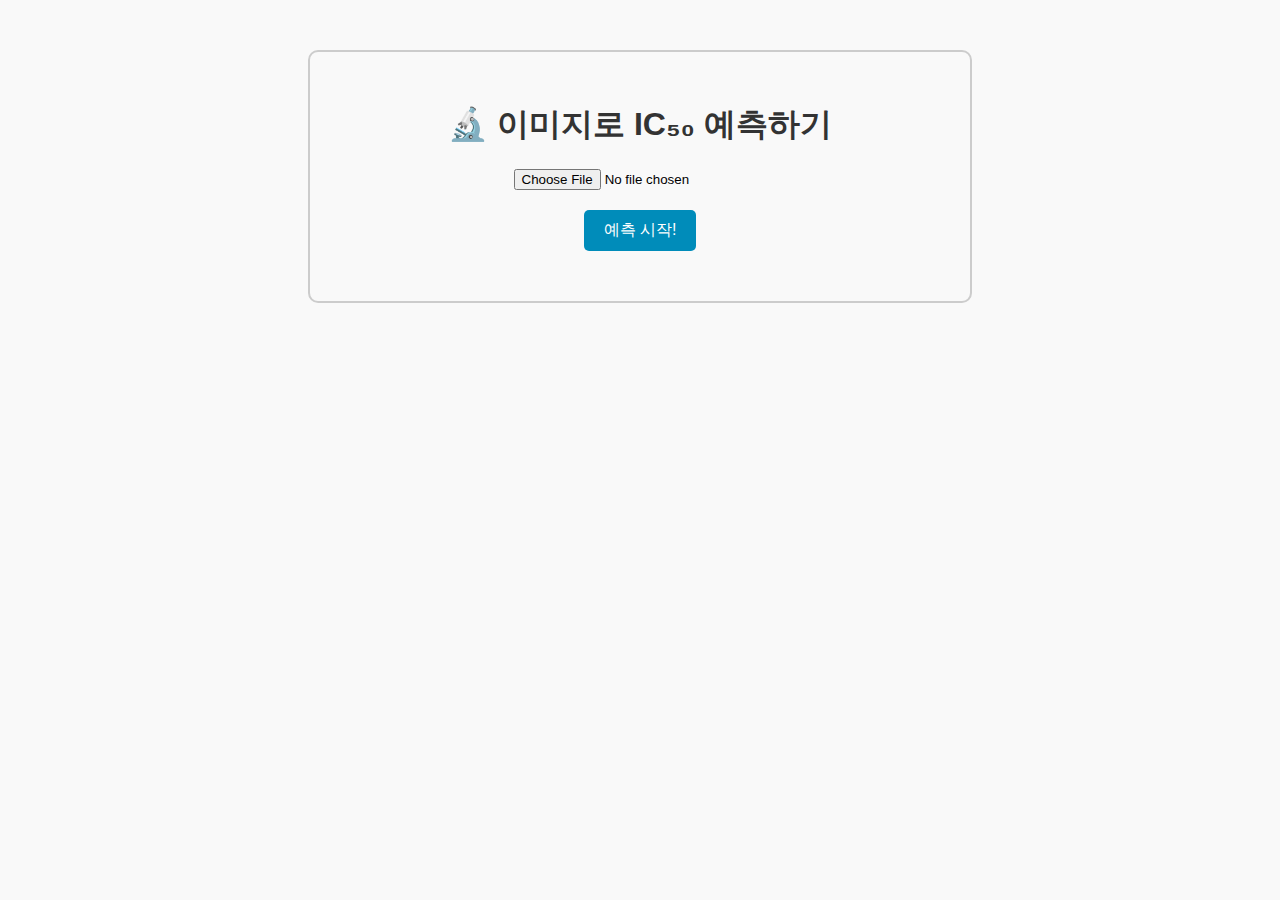
<file: backend/test_upload.html>
<!DOCTYPE html>
<html lang="ko">
<head>
  <meta charset="UTF-8">
  <title>IC₅₀ 예측기</title>
  <style>
    body {
      font-family: 'Arial', sans-serif;
      max-width: 600px;
      margin: 50px auto;
      padding: 30px;
      border: 2px solid #ccc;
      border-radius: 10px;
      background-color: #f9f9f9;
      text-align: center;
    }
    h1 {
      color: #333;
    }
    #result {
      margin-top: 20px;
      font-size: 18px;
    }
    input[type="file"] {
      margin-bottom: 20px;
    }
    button {
      padding: 10px 20px;
      font-size: 16px;
      background-color: #008cba;
      color: white;
      border: none;
      border-radius: 5px;
      cursor: pointer;
    }
    button:hover {
      background-color: #006c94;
    }
  </style>
</head>
<body>
  <h1>🔬 이미지로 IC₅₀ 예측하기</h1>

  <input type="file" id="imageInput" accept="image/*" />
  <br />
  <button onclick="uploadImage()">예측 시작!</button>

  <div id="result"></div>

  <script>
    function uploadImage() {
      const input = document.getElementById("imageInput");
      const file = input.files[0];

      if (!file) {
        alert("이미지를 먼저 선택해주세요!");
        return;
      }

      const formData = new FormData();
      formData.append("image", file);

      fetch("http://127.0.0.1:5000/image-to-smiles", {
        method: "POST",
        body: formData,
      })
        .then(response => response.json())
        .then(data => {
          console.log(data);
          if (data.error) {
            document.getElementById("result").innerHTML =
              `<p style="color:red;">⚠️ 오류: ${data.error}</p>`;
          } else {
            document.getElementById("result").innerHTML = `
              <p><strong>SMILES:</strong> ${data.smiles}</p>
              <p><strong>예측된 IC₅₀:</strong> ${parseFloat(data.ic50).toFixed(3)} μM</p>
            `;
          }
        })
        .catch(error => {
          console.error("요청 실패:", error);
          document.getElementById("result").innerHTML =
            `<p style="color:red;">❌ 서버 연결 실패 또는 오류 발생</p>`;
        });
    }
  </script>
</body>
</html>
</file>
